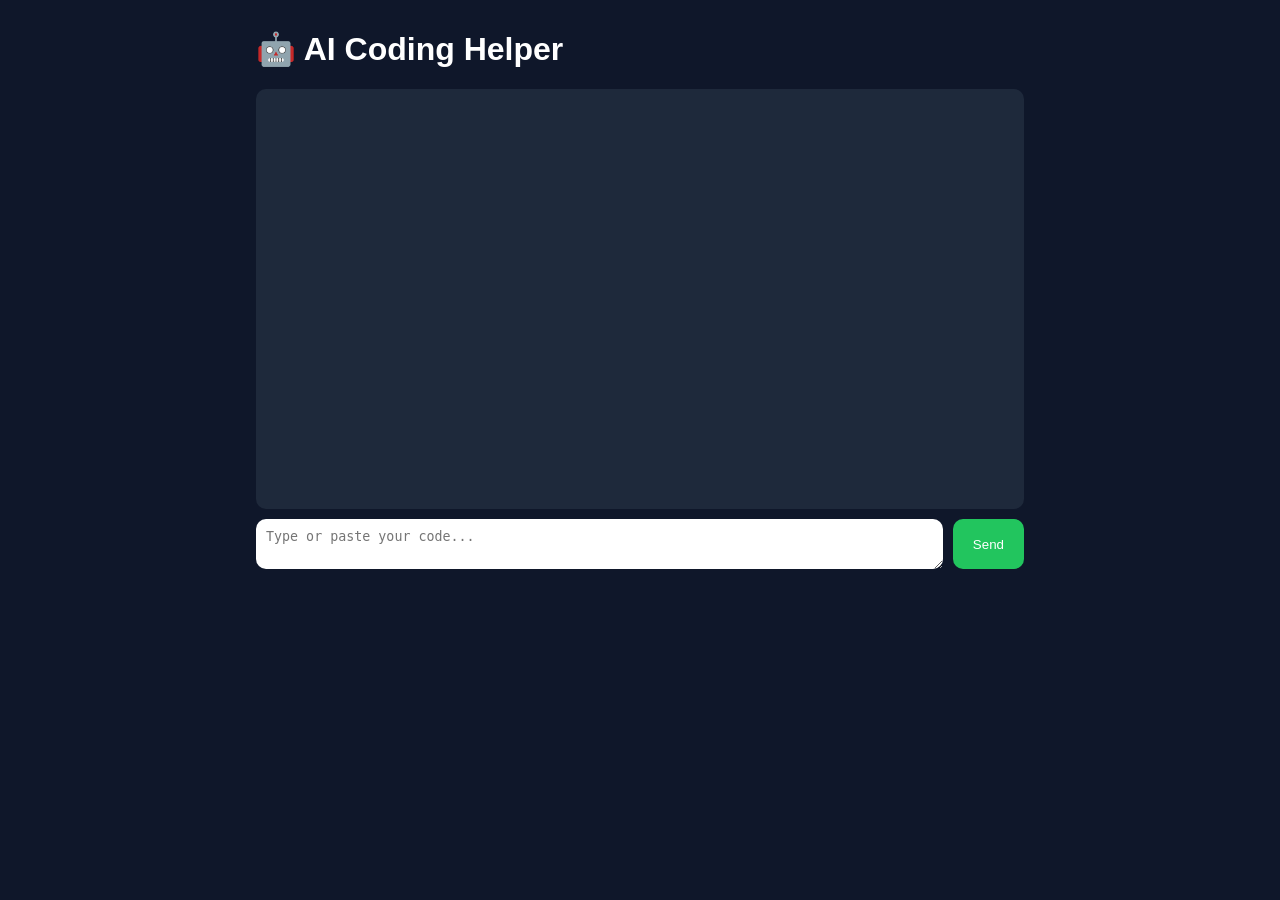
<file: index.html>
<!DOCTYPE html>
<html>
<head>
    <title>AI Coding Helper</title>
    <link rel="stylesheet" href="style.css">
</head>
<body>

<div class="chat-container">
    <h1>🤖 AI Coding Helper</h1>

    <div id="chatBox" class="chat-box"></div>

    <div class="input-area">
        <textarea id="codeInput" placeholder="Type or paste your code..."></textarea>
        <button onclick="sendCode()">Send</button>
    </div>
</div>

<script src="script.js"></script>
</body>
</html>
</file>
<file: style.css>
body {
    margin: 0;
    font-family: Arial;
    background: #0f172a;
    color: white;
}

.chat-container {
    width: 60%;
    margin: auto;
    margin-top: 30px;
}

.chat-box {
    height: 400px;
    background: #1e293b;
    padding: 10px;
    border-radius: 10px;
    overflow-y: auto;
}

.message {
    margin: 10px 0;
    padding: 10px;
    border-radius: 10px;
    max-width: 70%;
}

.user {
    background: #22c55e;
    margin-left: auto;
    text-align: right;
}

.ai {
    background: #334155;
    margin-right: auto;
}

.input-area {
    display: flex;
    margin-top: 10px;
}

textarea {
    flex: 1;
    padding: 10px;
    border-radius: 10px;
    border: none;
}

button {
    margin-left: 10px;
    padding: 10px 20px;
    border: none;
    border-radius: 10px;
    background: #22c55e;
    color: white;
    cursor: pointer;
}
</file>
<file: frontend/style.css>
body {
    margin: 0;
    font-family: Arial;
    background: #0f172a;
    color: white;
}

.chat-container {
    width: 60%;
    margin: auto;
    margin-top: 30px;
}

.chat-box {
    height: 400px;
    background: #1e293b;
    padding: 10px;
    border-radius: 10px;
    overflow-y: auto;
}

.message {
    margin: 10px 0;
    padding: 10px;
    border-radius: 10px;
    max-width: 70%;
}

.user {
    background: #22c55e;
    margin-left: auto;
    text-align: right;
}

.ai {
    background: #334155;
    margin-right: auto;
}

.input-area {
    display: flex;
    margin-top: 10px;
}

textarea {
    flex: 1;
    padding: 10px;
    border-radius: 10px;
    border: none;
}

button {
    margin-left: 10px;
    padding: 10px 20px;
    border: none;
    border-radius: 10px;
    background: #22c55e;
    color: white;
    cursor: pointer;
}
</file>
